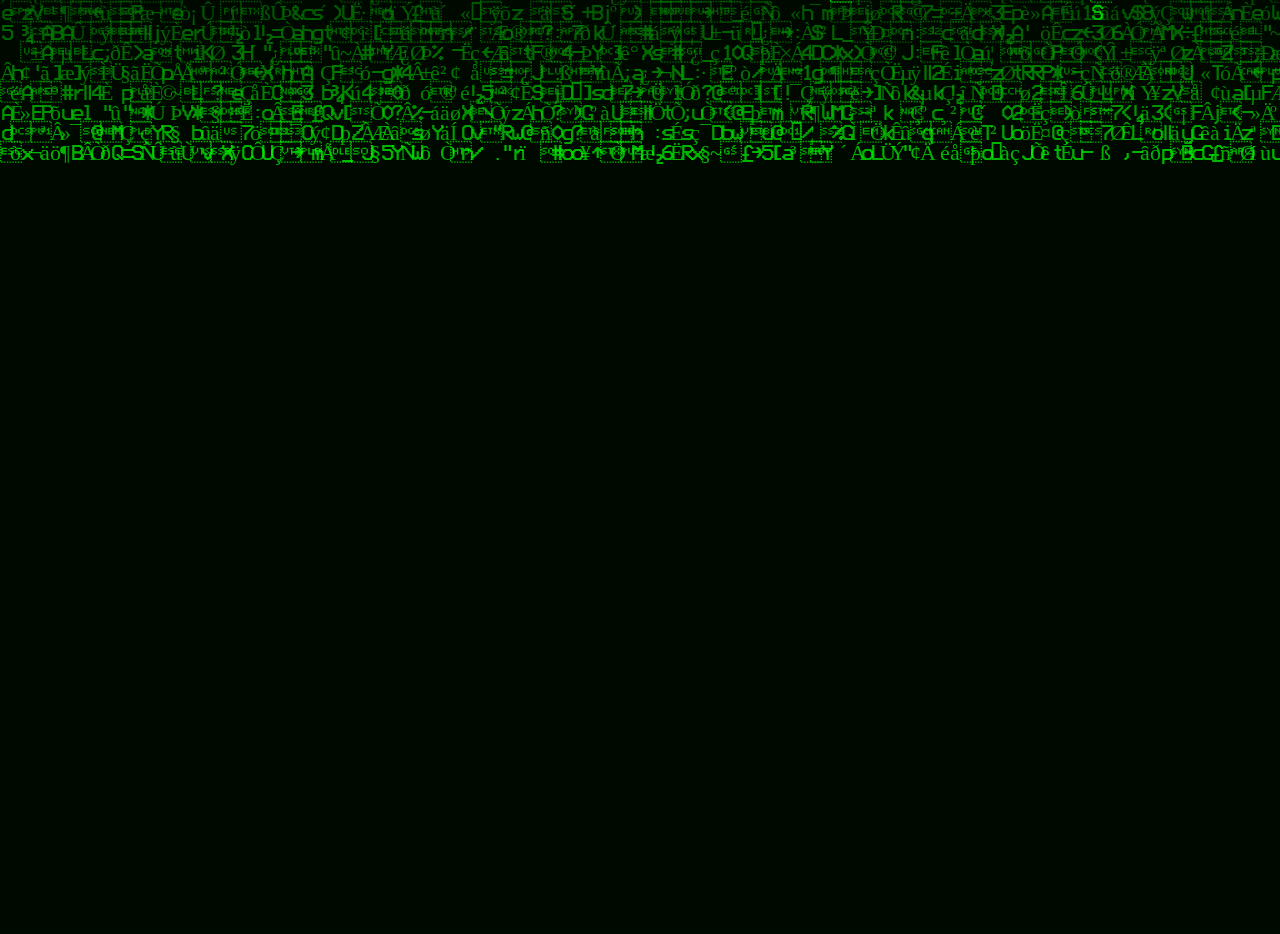
<file: index.html>
<!DOCTYPE html>
<html lang="en">

<head>
    <meta charset="UTF-8">
    <meta name="viewport" content="width=device-width, initial-scale=1.0">
    <link rel="stylesheet" type="text/css" href="matrix.css">
    <title>Matrix effect</title>
</head>

<body>
    <canvas id="matrix_effect" width="1920px" height="930px"></canvas>
    <script src="matrix.js" type="text/javascript"></script>
</body>

</html>
</file>
<file: matrix.css>
body {
    margin: 0;
    background-color: rgb(0, 10, 0);
}

@font-face {
    font-family: Modeseven-L3n5;
    src: url('Modeseven-L3n5.ttf');    
}

#matrix_effect {
    margin: 0;    
}
</file>
